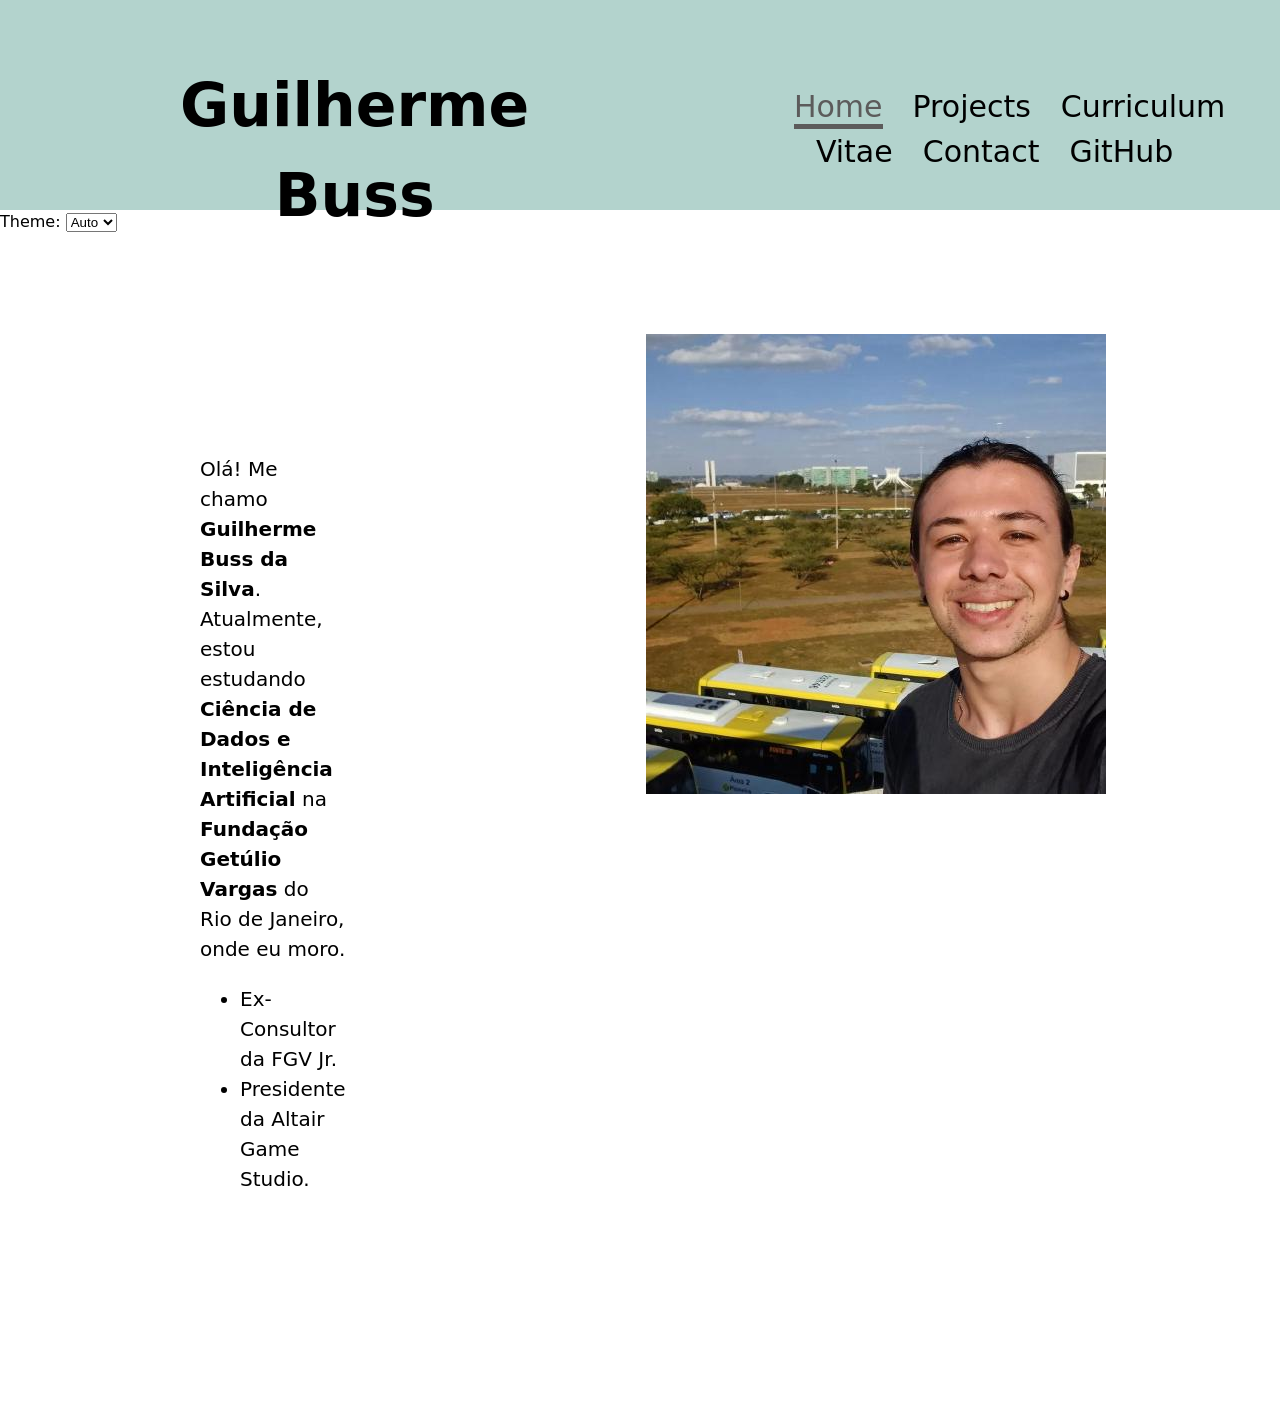
<file: index.html>
<!DOCTYPE html>
<html lang="en" class="home">
<head> 
    <meta charset="UTF-8">
    <meta name="viewport" content="width=device-width, initial-scale=1.0">
    <script type="module" src="global.js"></script>

    <title>Guilherme Buss: personal site and portfolio.</title>
    
    <link rel="stylesheet" href="style.css">

</head> 

<body>
    <div class = "header">
        <h1>Guilherme Buss</h1>
       
    </div>

    <div class = "container">
        <div class = "intro-text">
            <p>Olá! Me chamo <strong>Guilherme Buss da Silva</strong>. Atualmente, estou estudando <strong>Ciência de Dados e Inteligência Artificial</strong> na <strong>Fundação Getúlio Vargas</strong> do Rio de Janeiro, onde eu moro.</p>
            <ul>
                <li>Ex-Consultor da FGV Jr.</li>
                <li>Presidente da Altair Game Studio.</li>
            </ul>
        </div>
        <div class = "intro-image">
            <img class="imagem" src="images/eu.jpg" alt="Foto minha.">
        </div>
    </div>
</body>
</html>
</file>
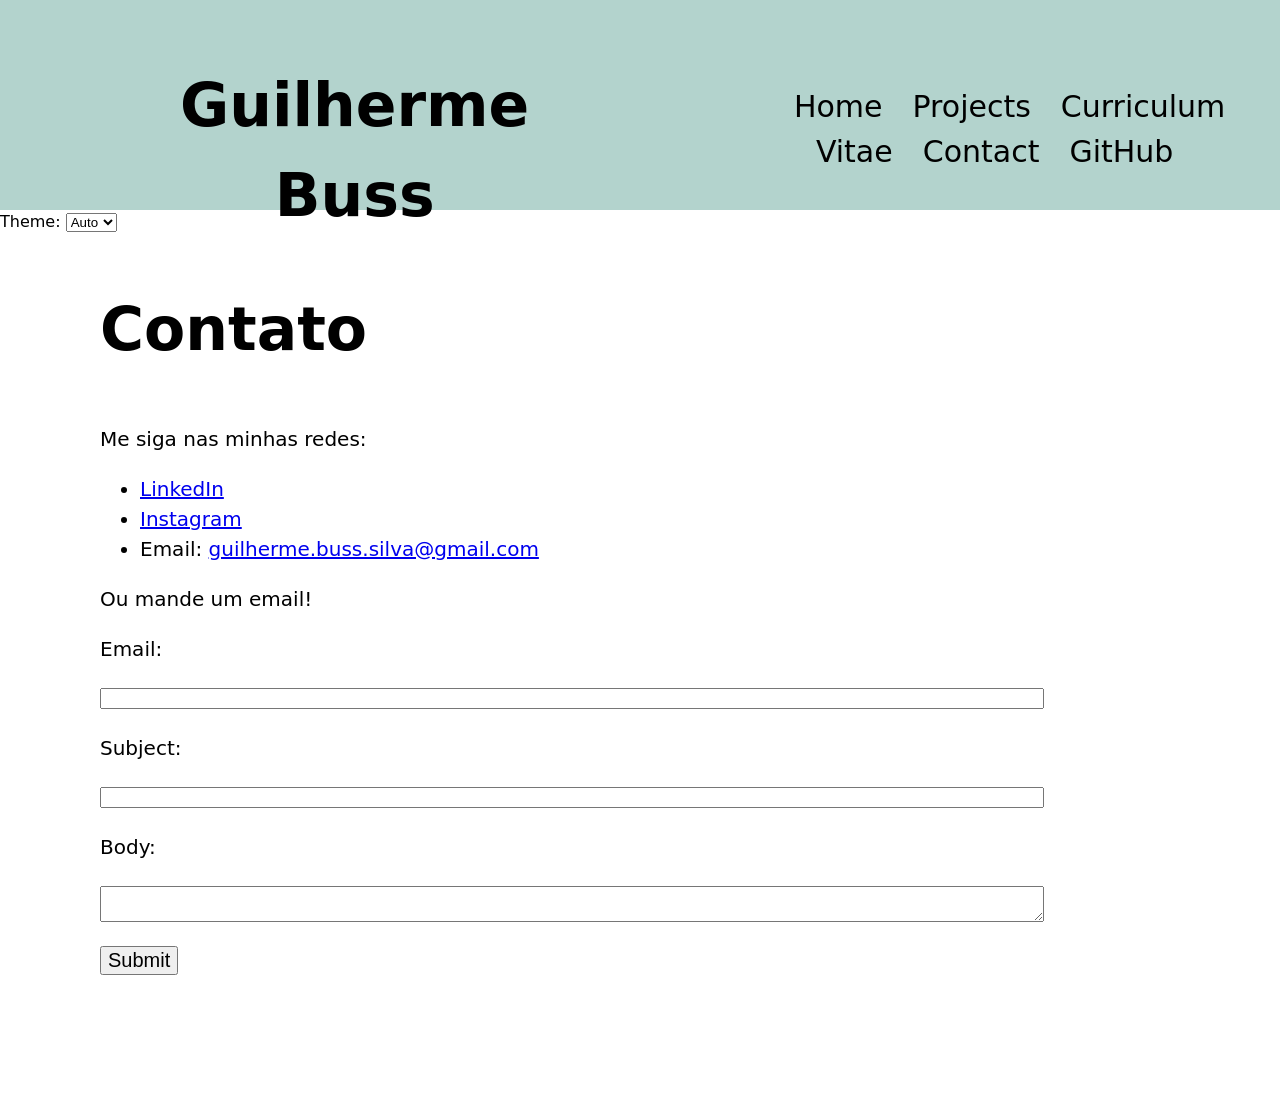
<file: contact/index.html>
<!DOCTYPE html>
<html lang="en">
<head> 
    <meta charset="UTF-8">
    <meta name="viewport" content="width=device-width, initial-scale=1.0">
    <script type="module" src="../global.js"></script>
    <title>Guilherme Buss: personal site and portfolio.</title>
    
    <link rel="stylesheet" href="../style.css">

</head> 

<body>
    <div class = "header">
        <h1>Guilherme Buss</h1>
        
    </div>

    <div class = "content">
        <h2>Contato</h2>

        <p>Me siga nas minhas redes:</p>

        <ul>
            <li><a href="https://br.linkedin.com/in/guilherme-buss-da-silva-b0b93829b?trk=public_profile_browsemap" target="_blank">LinkedIn</a></li>
            <li><a href="https://www.instagram.com/bussdasilva/" target="_blank">Instagram</a></li>
            <li>Email: <a href="mailto:guilherme.buss.silva@gmail.com">guilherme.buss.silva@gmail.com</a></li>
        </ul>

        <p>Ou mande um email!</p>

        <form action="mailto:guilherme.buss.silva@gmail.com" method="GET">
            <label for="email"><p>Email:</p></label> <br>
            <input name="email" type="email"> <br>
            <label for="subject"><p>Subject:</p></label> <br>
            <input name="subject" type="text"> <br>
            <label for="body"><p>Body:</p></label> <br>
            <textarea name="body"></textarea> <br>
            <button><p>Submit</p></button>
        </form>
    </div>
    
</body>
</html>
</file>
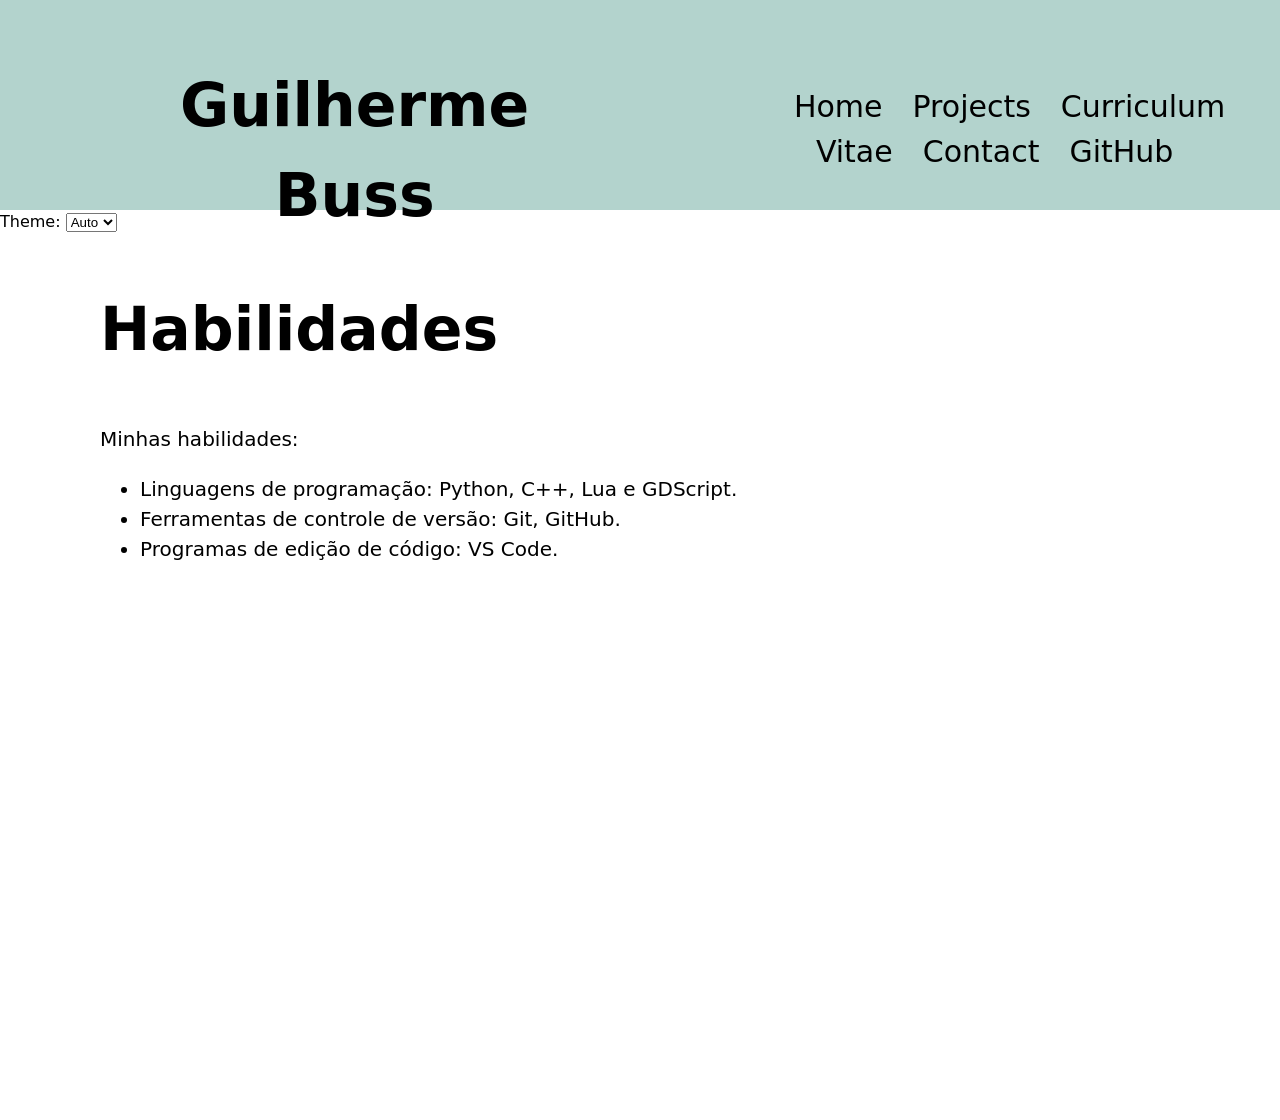
<file: cv/index.html>
<!DOCTYPE html>
<html lang="en">
<head> 
    <meta charset="UTF-8">
    <meta name="viewport" content="width=device-width, initial-scale=1.0">
    <script type="module" src="../global.js"></script>
    <title>Guilherme Buss: personal site and portfolio.</title>
    
    <link rel="stylesheet" href="../style.css">

</head> 

<body>
    <div class = "header">
        <h1>Guilherme Buss</h1>
        
    </div>

    <div class = "content">
        <h2>Habilidades</h2>

        <p>Minhas habilidades:</p>

        <ul>
            <li>Linguagens de programação: Python, C++, Lua e GDScript.</li>
            <li>Ferramentas de controle de versão: Git, GitHub.</li>
            <li>Programas de edição de código: VS Code.</li>
        </ul>
    </div>
    
</body>
</html>
</file>
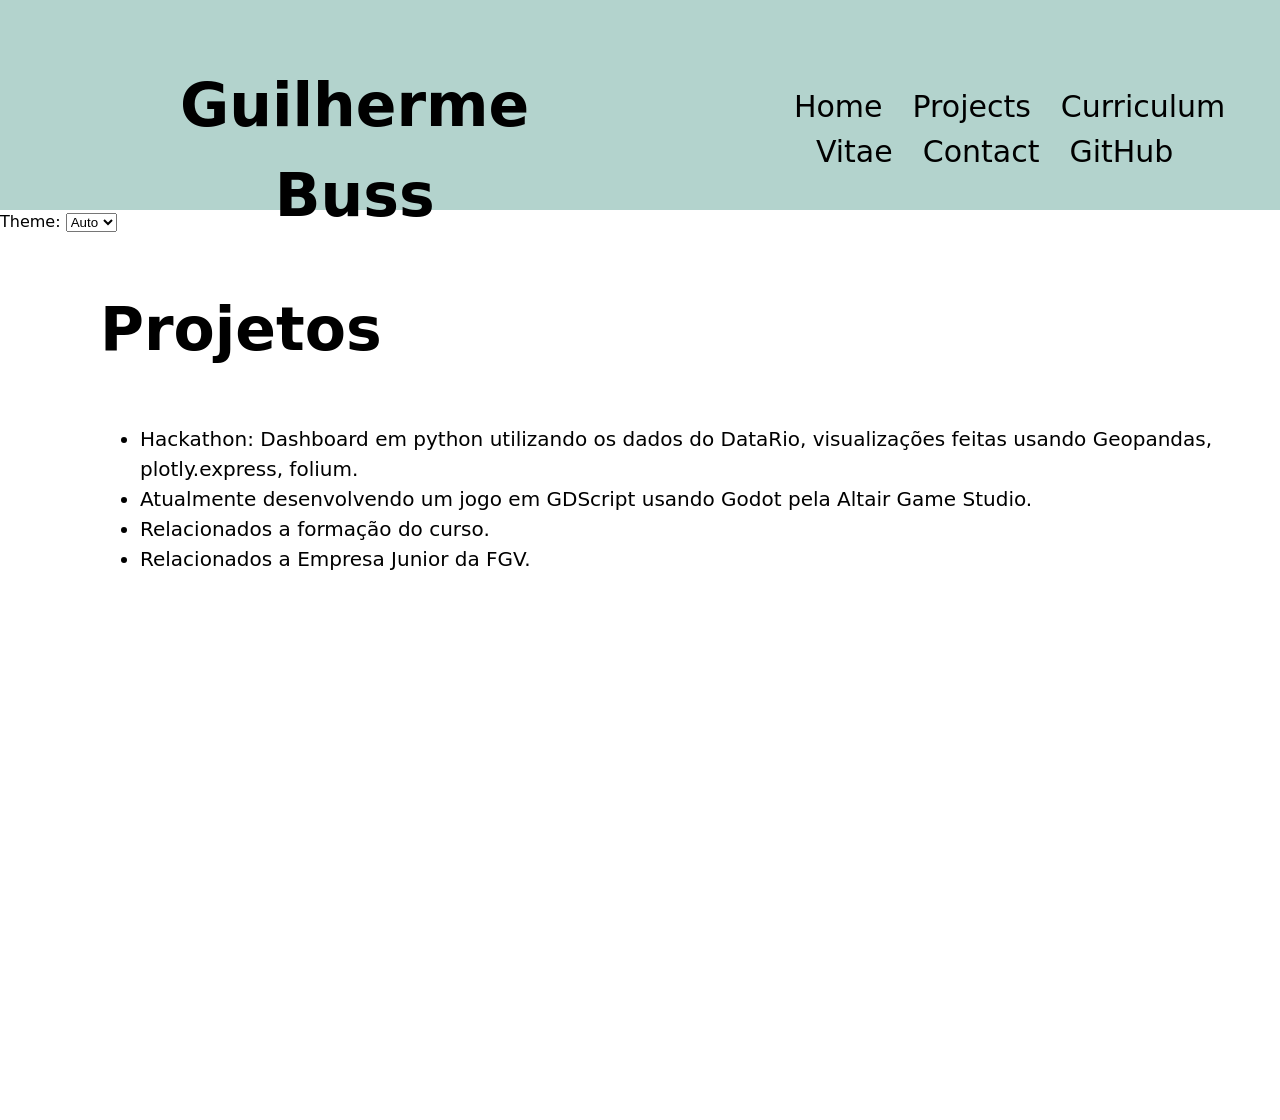
<file: projects/index.html>
<!DOCTYPE html>
<html lang="en">
<head> 
    <meta charset="UTF-8">
    <meta name="viewport" content="width=device-width, initial-scale=1.0">
    <script type="module" src="../global.js"></script>
    <title>Guilherme Buss: personal site and portfolio.</title>
    
    <link rel="stylesheet" href="../style.css">
</head> 

<body>
    <div class = "header">
        <h1>Guilherme Buss</h1>
    </div>

    <div class = "content">
        <h2>Projetos</h2>


        <ul>
            <li>Hackathon: Dashboard em python utilizando os dados do DataRio, visualizações feitas usando Geopandas, plotly.express, folium.</li>
            <li>Atualmente desenvolvendo um jogo em GDScript usando Godot pela Altair Game Studio.</li>
            <li>Relacionados a formação do curso.</li>
            <li>Relacionados a Empresa Junior da FGV.</li>
        </ul>
    
    </div>
    
</body>
</html>
</file>
<file: style.css>
:root {
	--grey: oklch(3% 80% 200);
	--white: #ffffff;
}


.color_scheme {
	position: absolute;
	top: 1rem;
	right: 1rem;
	display: inline-flex;
	gap: 4px;
}

body {
	font: 100%/1.5 system-ui;
	margin: 0px;
	height: 70em;
}

.imagem {
	align-self: center;
}

.header {
	--border-color: oklch(50% 10% 200 / 40%);
	display: flex;
	flex-direction: row;
	padding: 30px;
	text-align: center;
	background: #b3d3cd;
	color: black;
	font-size: 30px;
	border-bottom: 0.8em;
	height: 5em;
}

.header .links {
	margin-left: 7em;
	margin-top: 1.8em;
}

.header a {
	color: black;
	margin-left: 1em;
	border-bottom: 0.4em;
	text-decoration: none;
	transition: color 0.1s ease-in-out, border-bottom 0.1s ease-in-out;
}

.header a:hover {
	color: rgb(92, 91, 91);
	
}

.header a:hover::after {
	color: rgb(92, 91, 91);
}

.header a:after {
	content: "";
	position: absolute;
	left: 0;
	bottom: -4px;
	width: 100%;
	height: 3px;
	background-color: transparent;
	transition: background-color 0.1s ease-in-out
}

.header h1 {
	margin-left: 2.5em;
	margin-block-start: 0.5em;
}

.header .current {
	color: rgb(92, 91, 91);
	border-bottom-width: 5px;
	border-bottom-style: solid;
}

.container {
	display: flex;
  	flex-direction: row;
}

.intro-text {
	size: 50%;
	padding: 200px;
}

p {
	font-size: 20px;
}

li {
	font-size: 20px;
}

.intro-image {
	size: 50%;
	padding: 100px;
	padding-right: 200px;
}

.content {
	padding-left: 100px;
}

.content h2 {
	font-size: 60px;
}


form {
	width: 80%;
}
form label {
	display: block;
	width: 100%;
	box-sizing: border-box;
}

form input {
	display: block;
	width: 100%;
	box-sizing: border-box ;
}

form textarea {
	display: block;
	width: 100%;
	box-sizing: border-box ;
}

form p {
	margin-block-start:0px;
	margin-block-end:0px
}
</file>
